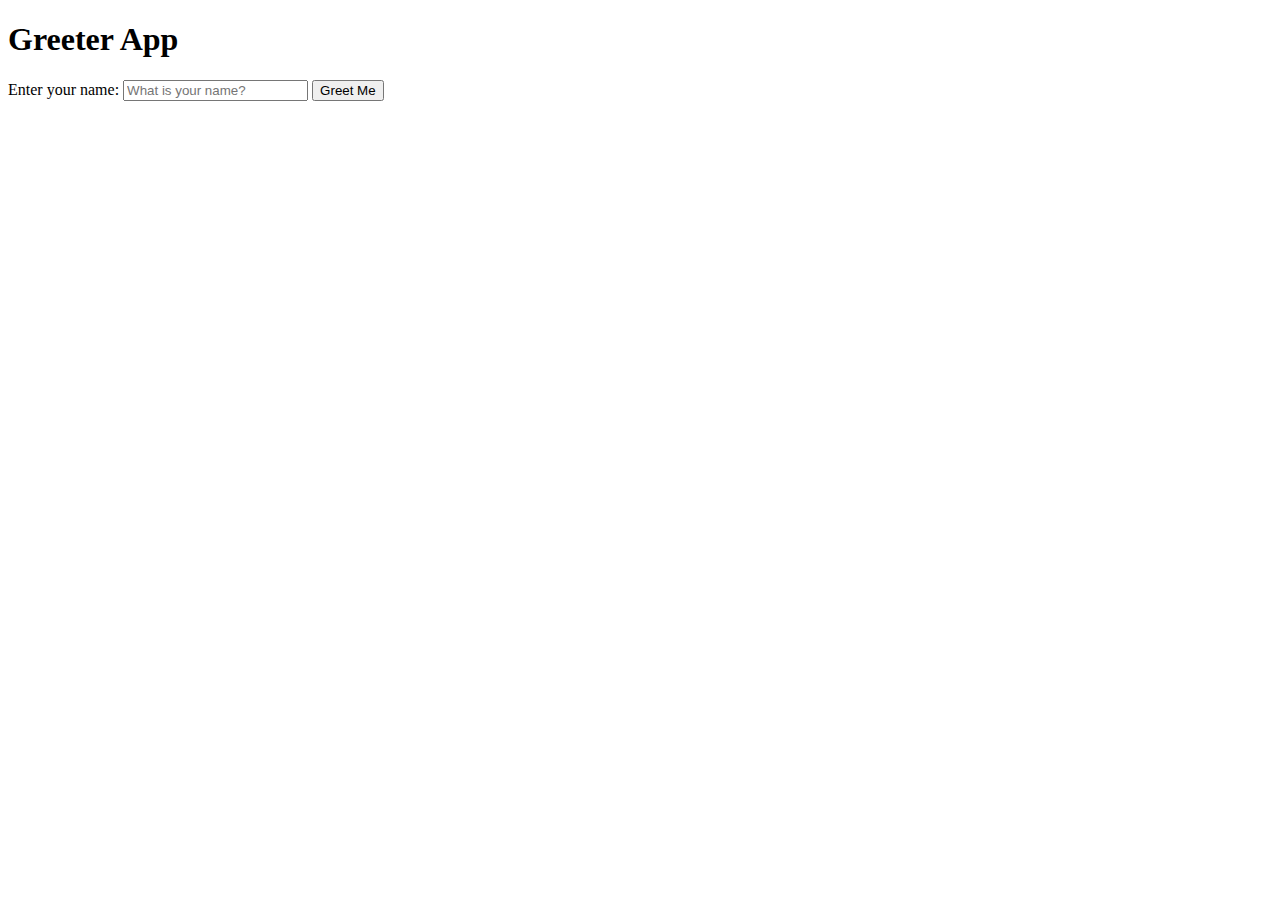
<file: src/day_17/index.html>
<!DOCTYPE html>
<html lang="en">
  <head>
    <title>Day 17 - Forms</title>
  </head>
  <body>
    <h1>Greeter App</h1>

    <form id="greeter-form">
      <label for="name-input">Enter your name:</label>
      <input
        type="text"
        id="name-input"
        placeholder="What is your name?"
        required
      />
      <button type="submit">Greet Me</button>
    </form>

    <h2 id="greeting-display"></h2>

    <script src="day17_forms.js"></script>
  </body>
</html>
</file>
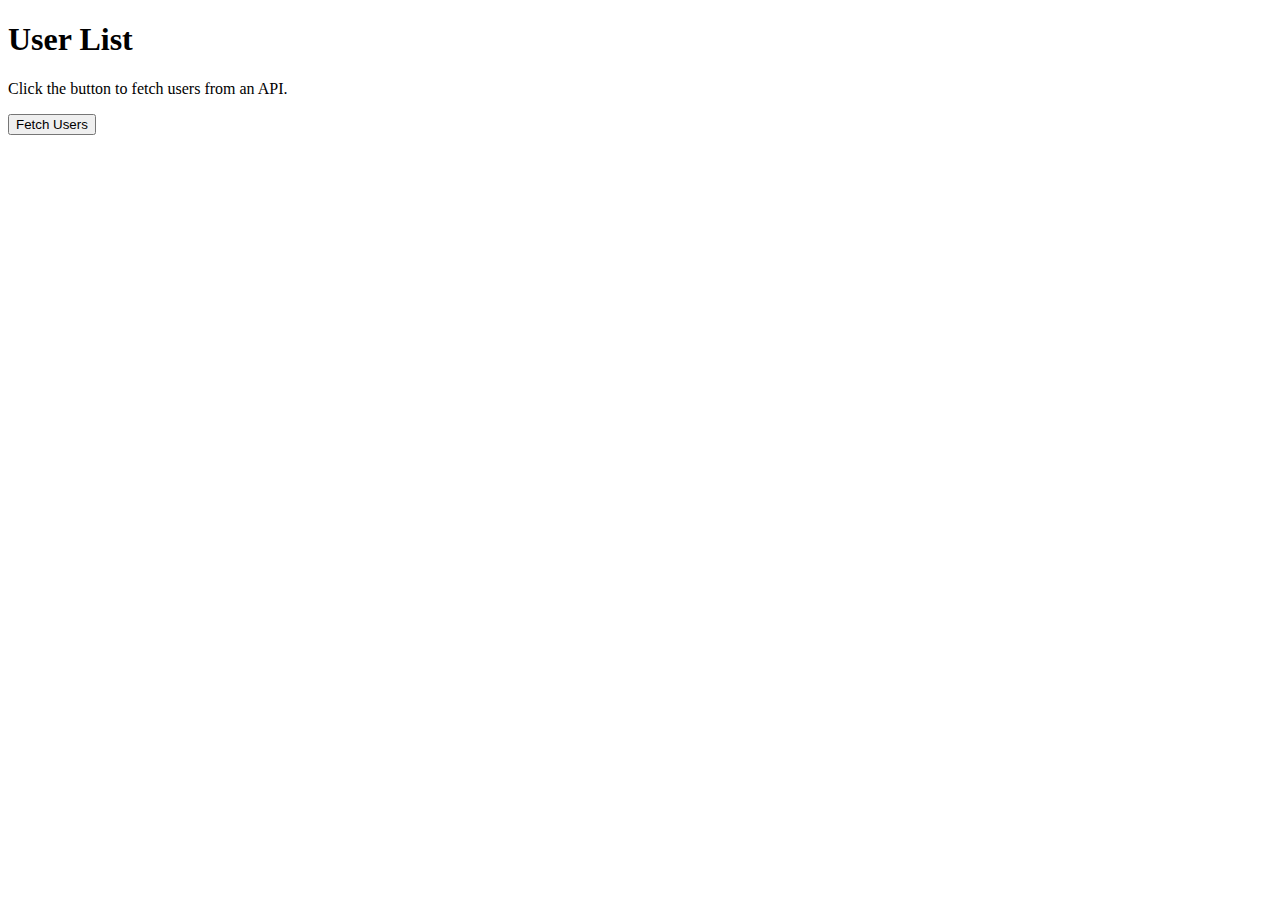
<file: src/day_25/index.html>
<!DOCTYPE html>
<html lang="en">
<head><title>Day 25 - Render API Data</title></head>
<body>
    <h1>User List</h1>
    <p>Click the button to fetch users from an API.</p>
    <button id="fetch-users-button">Fetch Users</button>
    <ul id="user-list-container"></ul> <script src="day25_render_api.js"></script>
</body>
</html>
</file>
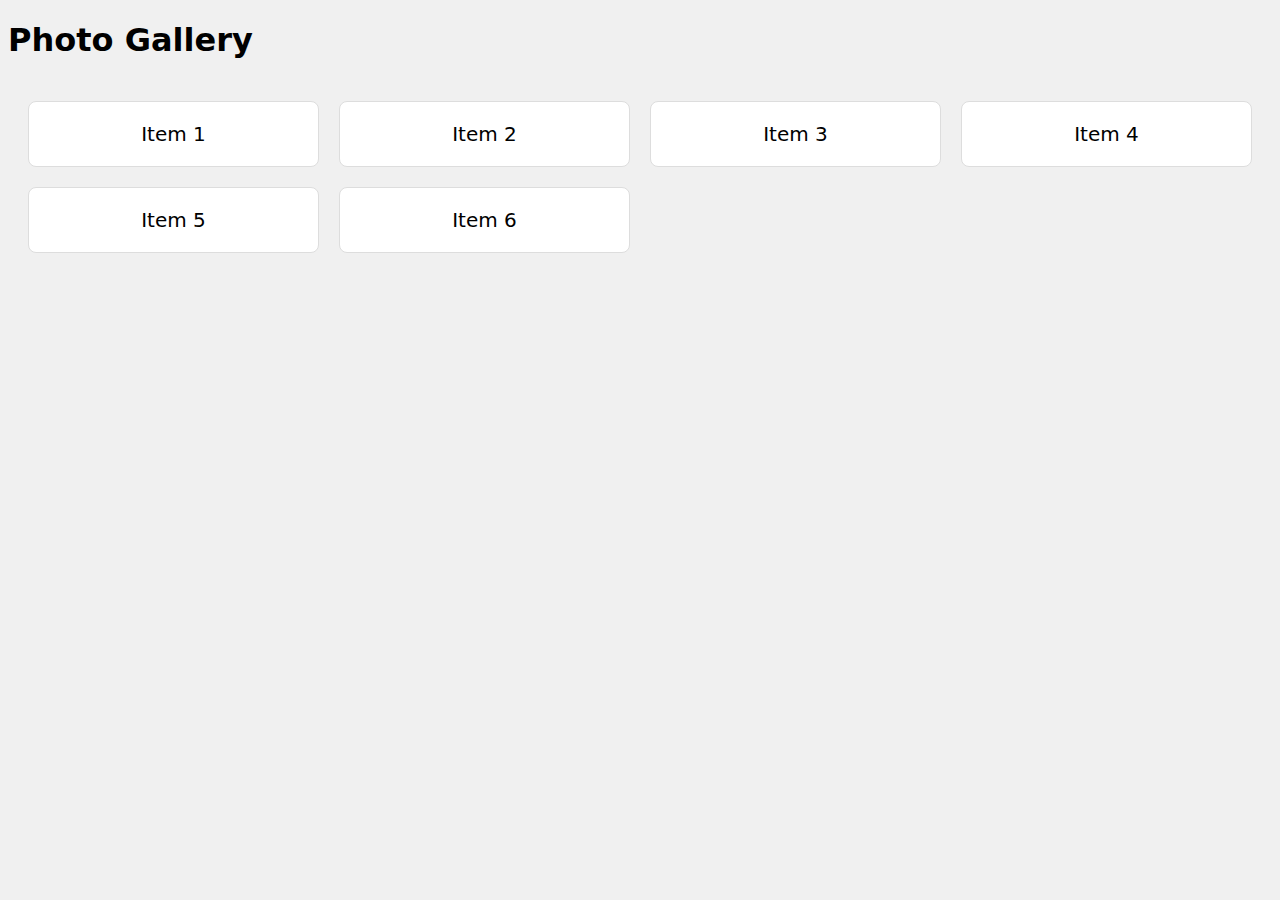
<file: src/day_35/index.html>
<!DOCTYPE html>
<html lang="en">
<head>
    <title>Day 35 - CSS Grid</title>
    <link rel="stylesheet" href="style.css">
</head>
<body>
    <h1>Photo Gallery</h1>
    <div class="gallery-grid">
        <div class="gallery-item">Item 1</div>
        <div class="gallery-item">Item 2</div>
        <div class="gallery-item">Item 3</div>
        <div class="gallery-item">Item 4</div>
        <div class="gallery-item">Item 5</div>
        <div class="gallery-item">Item 6</div>
    </div>
</body>
</html>
</file>
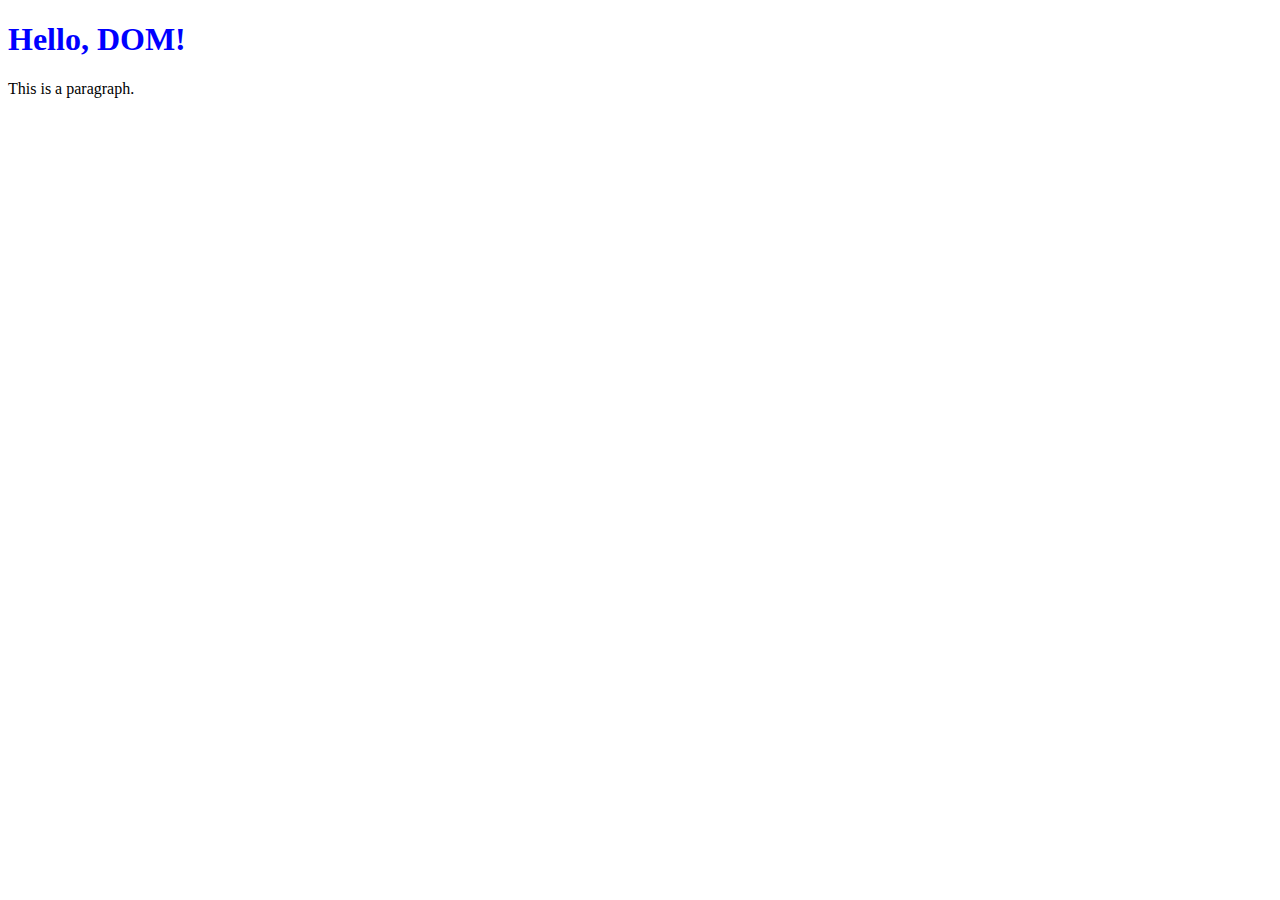
<file: src/dom_manip/index.html>
<!DOCTYPE html>
<html lang="en">
<head>
  <title>DOM Practice</title>
</head>
<body>
  <h1 id="main-heading">Hello, World!</h1>
  <p>This is a paragraph.</p>
  <script src="day14_dom.js"></script>
</body>
</html>
</file>
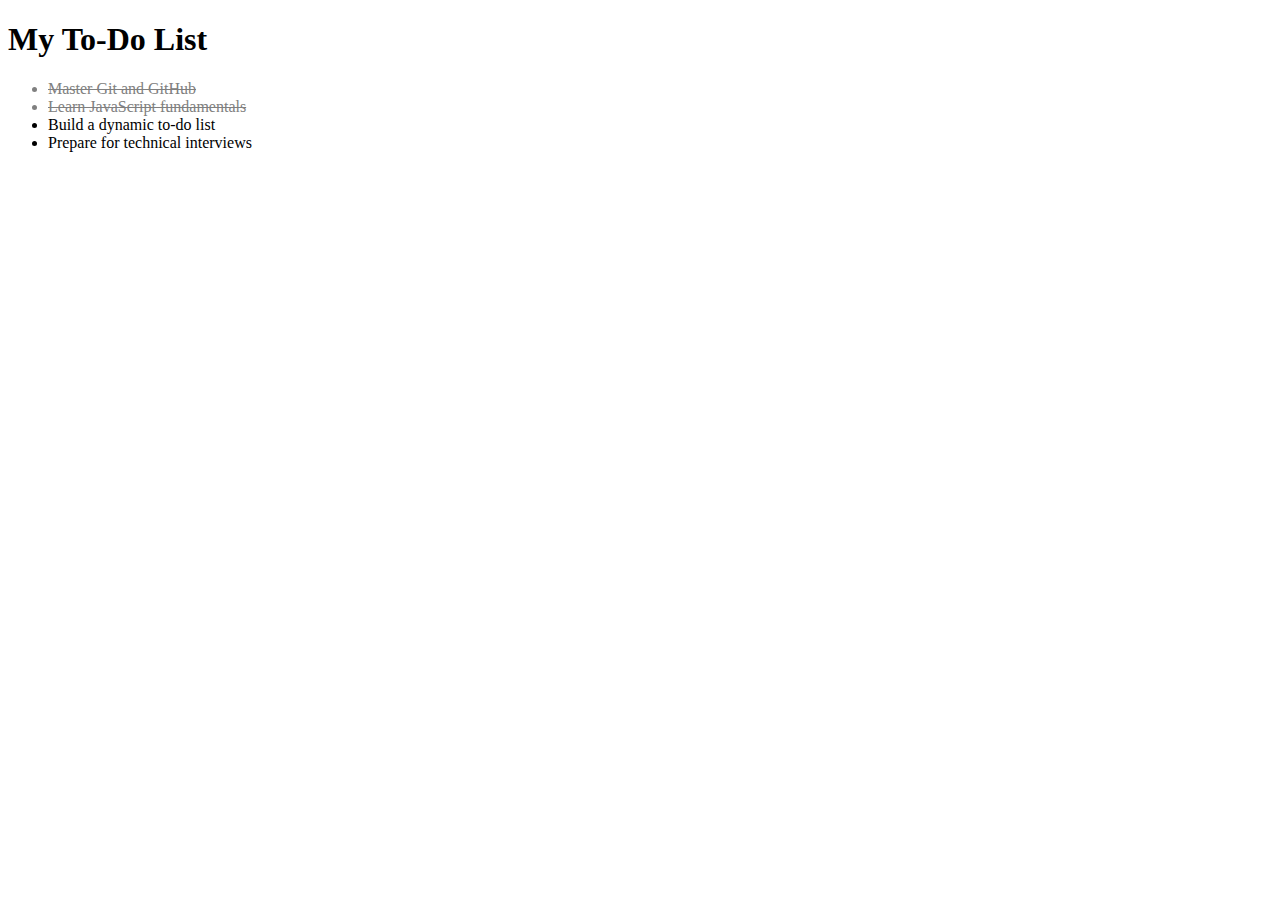
<file: src/dom_manip/dom_creation/index.html>
<!DOCTYPE html>
<html lang="en">
<head>
    <title>DOM Practice</title>
    <style>
        .completed-task {
            text-decoration: line-through;
            color: grey;
        }
    </style>
</head>
<body>
    <h1>My To-Do List</h1>
    <ul id="todo-list-container"></ul> <script src="day15_dom_create.js"></script> </body>
</html>
</file>
<file: src/day_35/style.css>
body {
    font-family: system-ui, sans-serif;
    background-color: #f0f0f0;
}

.gallery-grid {
    display: grid;

    /* This is the magic line for a responsive grid */
    grid-template-columns: repeat(auto-fit, minmax(250px, 1fr));

    gap: 20px; /* The space between items */
    padding: 20px;
}

.gallery-item {
    background-color: white;
    border: 1px solid #ddd;
    padding: 20px;
    text-align: center;
    font-size: 20px;
    border-radius: 8px;
}
</file>
